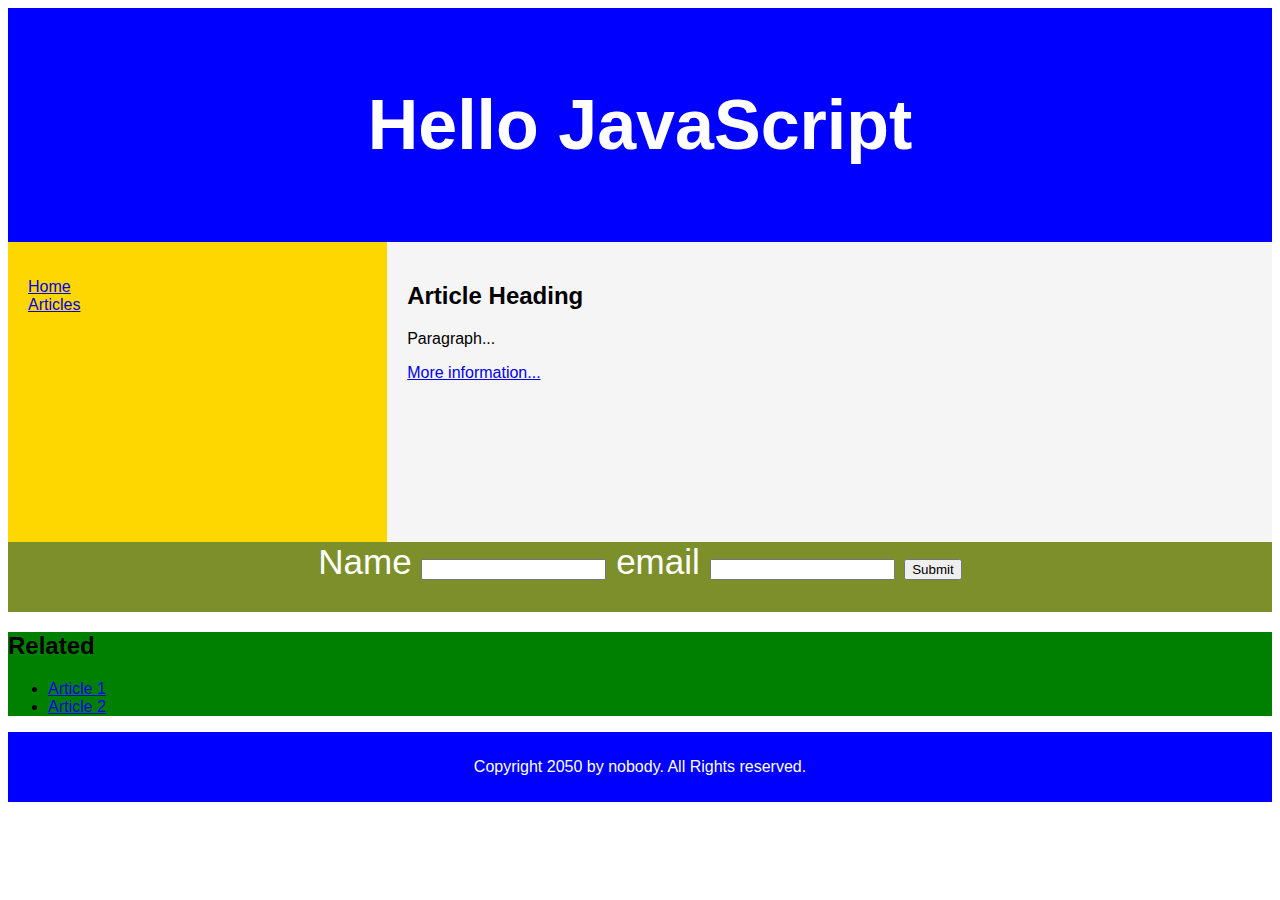
<file: website.html>
<!DOCTYPE html>
<html>
    <head>
     <meta charset="utf-8">
     <title>page title</title>
     <link rel="stylesheet" href="style.css">
    </head>
    <body>
        <header>
            <h1 id="header">Header</h1>
        </header>
    <nav>
        <ul>
            <li><a href="#">Home</a></li>
            <li><a href="#">Articles</a></li>        
        </ul>
    </nav>
     <section>
        <article>
            <h2>Article Heading</h2>
            <p>Paragraph...</p>
            <a href="https://www.google.com/">More information...</a>
        </article>
        <form onsubmit="validateForm(event)">
            <label>Name</label>
            <input type="text" name="name">
            <label>email</label>
            <input type="text" name="email">
            <button>Submit</button>
        </form>
        <script>
            function validateForm(event){
                event.preventDefault();
                const form = event.target;
                const name = form.querySelector('input[name="name"]').value;
                if(name.length < 1){
                    alert("Invalid name");
                }
                const email = form.querySelector('input[name="email"]').value;
                const emailTest = /(.+)@(.+){2,}\.(.+){2,}/;

                if(!emailTest.test(email)){
                    alert("invalid email");
                }

                form.submit();
            }

        </script>
            </body>
        </form>
        <aside id="aside">
            <h2>Related</h2>
            <ul>
                <li><a href="#">Article 1</a></li>
                <li><a href="#">Article 2</a></li>
            </ul>
        </aside>
    </section>  
    <footer>
        <p>Copyright 2050 by nobody. All Rights reserved.</p>
    </footer> 
</body>
<script>
    document.getElementById('header').innerHTML ='Hello JavaScript';
    document.getElementById('aside').style.backgroundColor ='green';
</script>
</html>
</file>
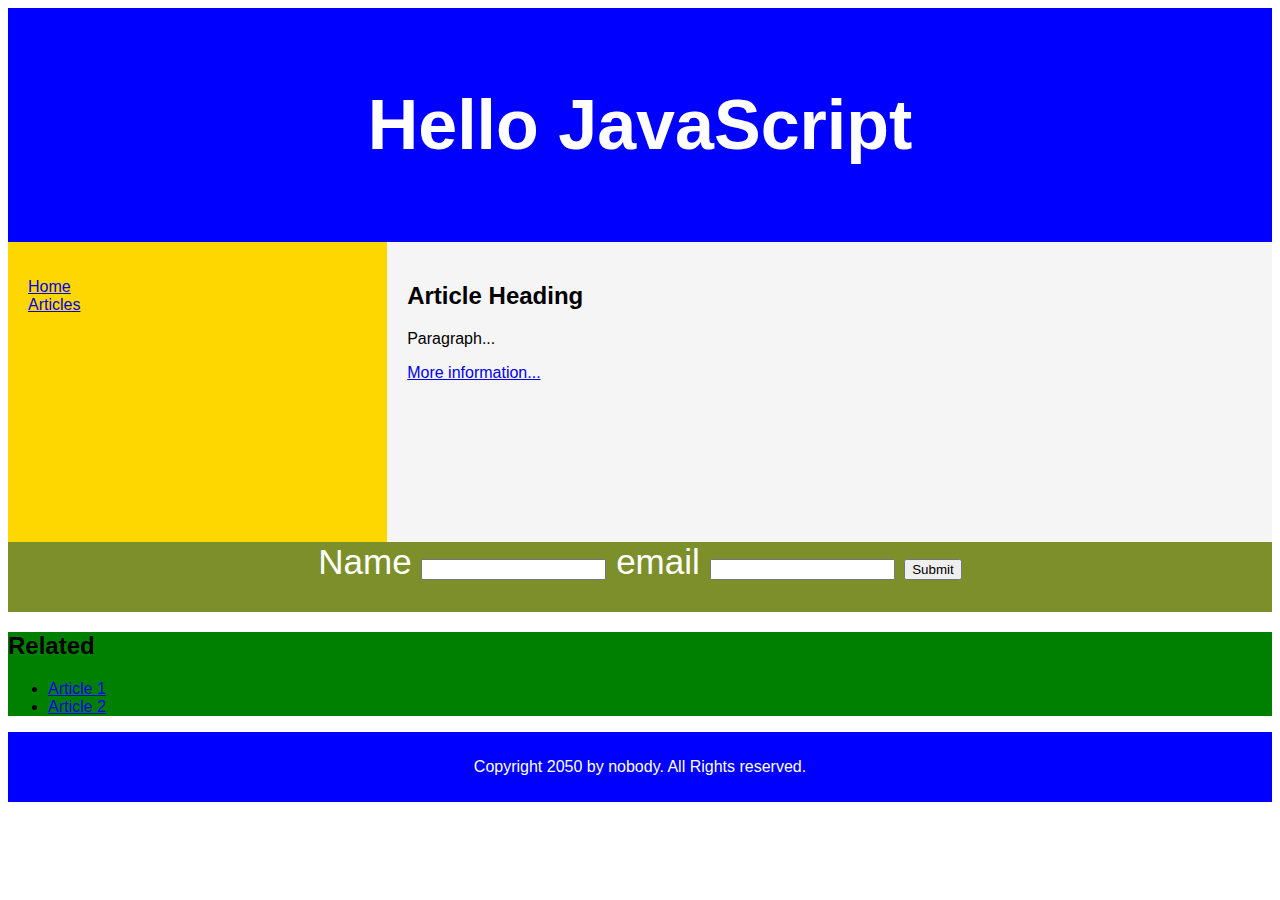
<file: test2/website.html>
<!DOCTYPE html>
<html>
    <head>
     <meta charset="utf-8">
     <title>RIP Cobbo</title>
     <link rel="stylesheet" href="style.css">
    </head>
    <body>
        <header>
            <h1 id="header">Header</h1>
        </header>
    <nav>
        <ul>
            <li><a href="#">Home</a></li>
            <li><a href="#">Articles</a></li>        
        </ul>
    </nav>
     <section>
        <article>
            <h2>Article Heading</h2>
            <p>Paragraph...</p>
            <a href="https://www.google.com/">More information...</a>
        </article>
        <form onsubmit="validateForm(event)">
            <label>Name</label>
            <input type="text" name="name">
            <label>email</label>
            <input type="text" name="email">
            <button>Submit</button>
        </form>
        <script>
            function validateForm(event){
                event.preventDefault();
                const form = event.target;
                const name = form.querySelector('input[name="name"]').value;
                if(name.length < 1){
                    alert("Invalid name");
                }
                const email = form.querySelector('input[name="email"]').value;
                const emailTest = /(.+)@(.+){2,}\.(.+){2,}/;

                if(!emailTest.test(email)){
                    alert("invalid email");
                }

                form.submit();
            }

        </script>
            </body>
        </form>
        <aside id="aside">
            <h2>Related</h2>
            <ul>
                <li><a href="#">Article 1</a></li>
                <li><a href="#">Article 2</a></li>
            </ul>
        </aside>
    </section>  
    <footer>
        <p>Copyright 2050 by nobody. All Rights reserved.</p>
    </footer> 
</body>
<script>
    document.getElementById('header').innerHTML ='Hello JavaScript';
    document.getElementById('aside').style.backgroundColor ='green';
</script>
</html>
</file>
<file: style.css>
*{
    box-sizing: border-box; 
}
body {
    font-family: Arial, Helvetica, sans-serif;
}
/* Style the header*/
header{
    background-color: blue;
    padding: 30px;
    text-align: center;
    font-size: 35px;
    color: white;
}
/* Create two columns/boxes that floats next to each other*/
nav{
    float: left;
    width: 30%;
    height: 300px; /* only for demonstration, should be removed */
    background: gold;
    padding: 20px;
}
/*Style the list inside the menu */
nav ul {
    list-style-type: none;
    padding: 0;
}
article {
    float: left;
    padding: 20px;
    width: 70%;
    background-color: whitesmoke;
    height: 300px; /* only for demonstration, should be removed */
}
/* Style the Form */
form {
    background-color: rgb(124, 143, 42);
    padding: 30px;
    text-align: center;
    font-size: 35px;
    color: white;
}
/* Clear floats after the columns */
aside {
    clear: both;
}
/* Style the footer */
footer {
    background-color: blue;
    padding: 10px;
    text-align: center;
    color: white;
}
</file>
<file: test2/style.css>
*{
    box-sizing: border-box; 
}
body {
    font-family: Arial, Helvetica, sans-serif;
}
/* Style the header*/
header{
    background-color: blue;
    padding: 30px;
    text-align: center;
    font-size: 35px;
    color: white;
}
/* Create two columns/boxes that floats next to each other*/
nav{
    float: left;
    width: 30%;
    height: 300px; /* only for demonstration, should be removed */
    background: gold;
    padding: 20px;
}
/*Style the list inside the menu */
nav ul {
    list-style-type: none;
    padding: 0;
}
article {
    float: left;
    padding: 20px;
    width: 70%;
    background-color: whitesmoke;
    height: 300px; /* only for demonstration, should be removed */
}
/* Style the Form */
form {
    background-color: rgb(124, 143, 42);
    padding: 30px;
    text-align: center;
    font-size: 35px;
    color: white;
}
/* Clear floats after the columns */
aside {
    clear: both;
}
/* Style the footer */
footer {
    background-color: blue;
    padding: 10px;
    text-align: center;
    color: white;
}
</file>
